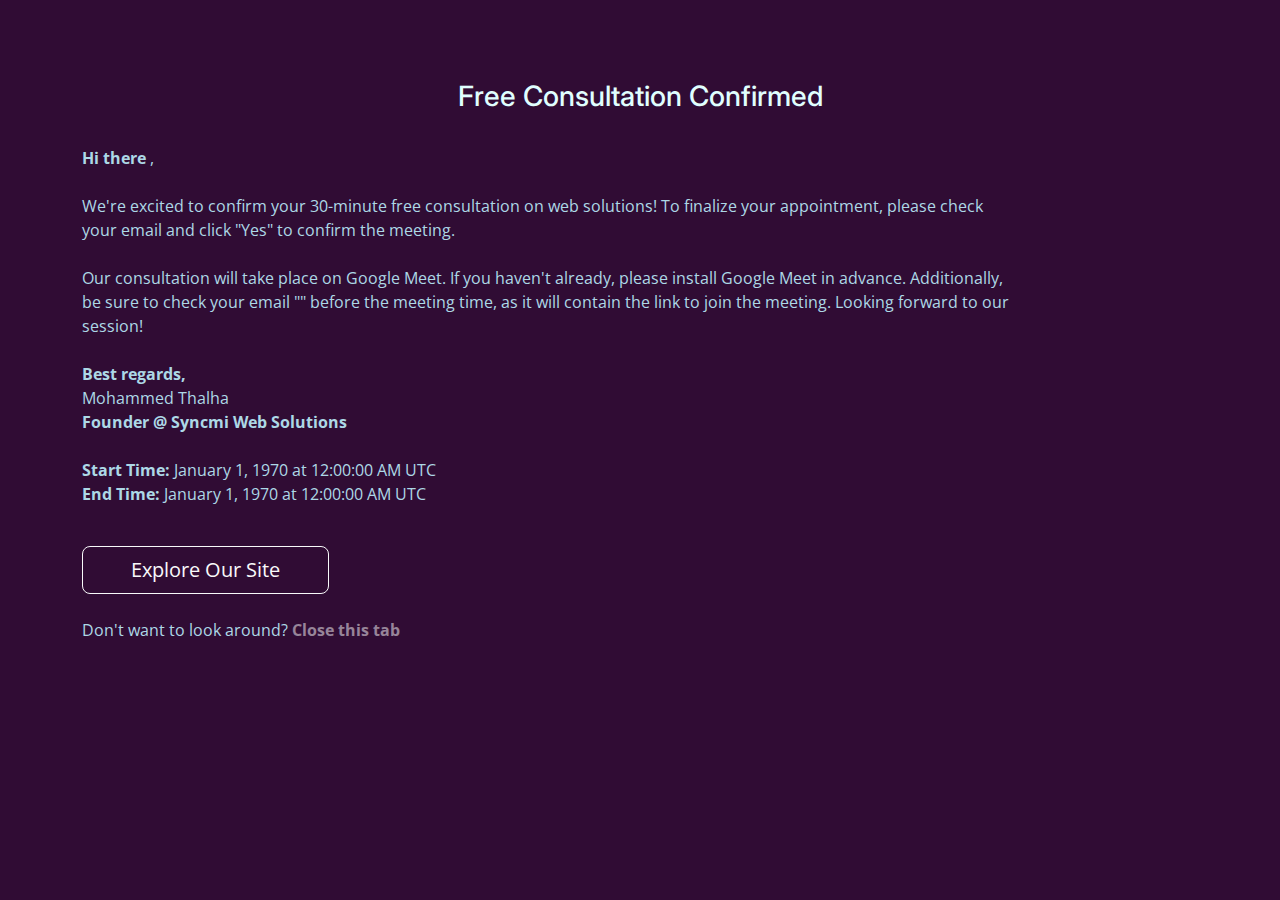
<file: calendly-confirmed.html>
<!DOCTYPE html>
<html lang="en">
  <head>
    <meta charset="utf-8" />
    <meta content="width=device-width, initial-scale=1.0" name="viewport" />

    <title>Syncmi Web Solutions | Consultation Confirmed</title>
    <meta property="og:type" content="website" />
    <meta
      property="og:url"
      content="https://syncmi.web.app/calendly-confirmation"
    />
    <meta
      property="og:title"
      content="Syncmi Web Solutions | Consultation Confirmed"
    />
    <meta
      property="og:description"
      content="Just a Confirmation for Consultation"
    />
    <meta
      property="og:image"
      content="https://syncmi.web.app/assets/img/syncmiog.jpg"
    />
    <meta
      name="description"
      content="Just a Confirmation for Consultation"
    />
    <meta
      name="keywords"
      content="Syncmi, website, web solutions, syncmi web solutions, affordable website, seo optimised website, stylish website, web development,website for business"
    />
    <meta name="author" content="Mohammed Thalha" />
    <link rel="canonical" href="https://syncmi.web.app/calendly-confirmation" />

    <!-- Favicons -->
    <link href="assets/img/logo/favicon.ico" rel="icon" />
    <link href="assets/img/logo/favicon.ico" rel="apple-touch-icon" />

    <!-- Google Fonts -->
    <link rel="preconnect" href="https://fonts.googleapis.com" />
    <link rel="preconnect" href="https://fonts.gstatic.com" crossorigin />
    <link
      href="https://fonts.googleapis.com/css2?family=Open+Sans:ital,wght@0,300;0,400;0,500;0,600;0,700;1,300;1,400;1,600;1,700&family=Poppins:ital,wght@0,300;0,400;0,500;0,600;0,700;1,300;1,400;1,500;1,600;1,700&family=Inter:ital,wght@0,300;0,400;0,500;0,600;0,700;1,300;1,400;1,500;1,600;1,700&display=swap"
      rel="stylesheet"
    />

    <!-- Vendor CSS Files -->
    <link
      href="assets/vendor/bootstrap/css/bootstrap.min.css"
      rel="stylesheet"
    />
    <link
      href="assets/vendor/bootstrap-icons/bootstrap-icons.css"
      rel="stylesheet"
    />
    <link
      href="assets/vendor/fontawesome-free/css/all.min.css"
      rel="stylesheet"
    />

    <link href="assets/vendor/aos/aos.css" rel="stylesheet" />

    <!-- Template Main CSS File -->
    <link href="assets/css/main.css" rel="stylesheet" />
  </head>

  <body>
    <main id="main">
      <!-- ======= Get a Quote Section ======= -->
      <section id="get-a-quote" class="get-a-quote">
        <div class="container position-relative">
          <div class="row d-flex justify-content-center">
            <div class="col-lg-6 text-center">
              <h3>Free Consultation Confirmed</h3>
            </div>
          </div>
        </div>
        <div class="container" data-aos="fade-up">
          <div class="row g-0">
            <div class="col-lg-10">
              <p>
                <br>
                <strong>Hi there <span id="name"></span></strong>,
                <br /><br />We're excited to confirm
                your 30-minute free consultation on web solutions! To finalize
                your appointment, please check your email and click "Yes" to
                confirm the meeting.<br /><br />
                Our consultation will take place on Google Meet. If you haven't
                already, please install Google Meet in advance. Additionally, be
                sure to check your email "<span id="mail"></span>" before the
                meeting time, as it will contain the link to join the meeting.
                Looking forward to our session!<br /><br /><strong
                  >Best regards,</strong
                ><br />Mohammed Thalha <br /><strong>Founder @ Syncmi Web Solutions</strong><br /><br />
                <strong>Start Time:</strong> <span id="start-time"></span
                ><br /><strong>End Time: </strong><span id="end-time"></span>
              </p>
              <br />
              <button
                data-mdb-button-init
                data-mdb-ripple-init
                class="btn btn-outline-light btn-lg px-5"
                onclick="window.open('index.html','_self')"
                type="submit"
              >
                Explore Our Site
              </button>
              <br /><br />
              <div>
                <p class="mb-1">
                  Don't want to look around?
                  <a
                    href="javascript:window.close();"
                    class="text-white-50 fw-bold"
                    >Close this tab</a
                  >
                </p>
              </div>
            </div>
          </div>
        </div>
      </section>
      <!-- End Get a Quote Section -->
    </main>
    <!-- End #main -->

    <div id="preloader"></div>

    <!-- Vendor JS Files -->
    <script src="assets/vendor/bootstrap/js/bootstrap.bundle.min.js"></script>
    <script src="assets/vendor/purecounter/purecounter_vanilla.js"></script>
    <script src="assets/vendor/glightbox/js/glightbox.min.js"></script>
    <script src="assets/vendor/swiper/swiper-bundle.min.js"></script>
    <script src="assets/vendor/aos/aos.js"></script>

    <!-- Template Main JS File -->
    <script src="assets/js/main.js"></script>

    <script src="assets/js/calendly-confirmed.js"></script>
  </body>
</html>
</file>
<file: assets/css/main.css>
/**
* Template Name: Logis
* Updated: May 30 2023 with Bootstrap v5.3.0
* Template URL: https://bootstrapmade.com/logis-bootstrap-logistics-website-template/
* Author: BootstrapMade.com
* License: https://bootstrapmade.com/license/
*/

/*--------------------------------------------------------------
# Set main reusable colors and fonts using CSS variables
# Learn more about CSS variables at https://developer.mozilla.org/en-US/docs/Web/CSS/Using_CSS_custom_properties
--------------------------------------------------------------*/
/* Fonts */
:root {
  --font-default: "Open Sans", system-ui, -apple-system, "Segoe UI", Roboto,
    "Helvetica Neue", Arial, "Noto Sans", "Liberation Sans", sans-serif,
    "Apple Color Emoji", "Segoe UI Emoji", "Segoe UI Symbol", "Noto Color Emoji";
  --font-primary: "Inter", sans-serif;
  --font-secondary: "Poppins", sans-serif;
}

/* Colors */
:root {
  --color-default: #0a0d13;
  --color-primary: #0d42ff;
  --color-secondary: #0e1d34;
  --color-hero: #300c34;
  --color-nav: #501c54;
  --color-button: #c471fc;
  --color-button-hover: #b464ec;
  --color-heading: #e0ffff;
  --color-paragraph: #add8e6;
}

/* Smooth scroll behavior */
:root {
  scroll-behavior: smooth;
}

/*--------------------------------------------------------------
# General
--------------------------------------------------------------*/
body {
  font-family: var(--font-default);
  color: var(--color-default);
  background: var(--color-hero);
}

a {
  color: var(--color-primary);
  text-decoration: none;
}

a:hover {
  color: #406aff;
  text-decoration: none;
}

h1,
h2,
h3,
h4,
h5,
h6 {
  font-family: var(--font-primary);
}

/*--------------------------------------------------------------
# Sections & Section Header
--------------------------------------------------------------*/
section {
  padding: 80px 0;
  overflow: hidden;
}

.section-header {
  text-align: center;
  padding: 30px 0;
  position: relative;
}

.section-header h2 {
  font-size: 32px;
  font-weight: 700;
  text-transform: uppercase;
  margin-bottom: 20px;
  padding-bottom: 0;
  /* color: #001973; */
  color: var(--color-heading);
  position: relative;
  z-index: 2;
  margin-bottom: 20px;
  padding-bottom: 20px;
  position: relative;
}

.section-header h2:after {
  content: "";
  position: absolute;
  display: block;
  width: 50px;
  height: 3px;
  background: var(--color-button-hover);
  left: 0;
  right: 0;
  bottom: 0;
  margin: auto;
}

.section-header span {
  position: absolute;
  top: 46px;
  color: rgba(14, 29, 52, 0.06);
  left: 0;
  right: 0;
  z-index: 1;
  font-weight: 700;
  font-size: 56px;
  text-transform: uppercase;
  line-height: 0;
}

.section-header p {
  margin-bottom: 0;
  position: relative;
  z-index: 2;
}

@media (max-width: 640px) {
  .section-header h2 {
    font-size: 28px;
    margin-bottom: 15px;
  }

  .section-header span {
    font-size: 38px;
  }
}

/*--------------------------------------------------------------
# Breadcrumbs
--------------------------------------------------------------*/
.breadcrumbs .page-header {
  padding: 140px 0 80px 0;
  position: relative;
  background-size: cover;
  background-position: center;
  background-repeat: no-repeat;
}

.breadcrumbs .page-header:before {
  content: "";
  background-color: rgba(14, 29, 52, 0.8);
  position: absolute;
  inset: 0;
}

.breadcrumbs .page-header h2 {
  font-size: 56px;
  font-weight: 500;
  color: #fff;
  font-family: var(--font-secondary);
}

.breadcrumbs .page-header p {
  color: rgba(255, 255, 255, 0.8);
}

.breadcrumbs nav {
  background-color: #f3f6fc;
  padding: 20px 0;
}

.breadcrumbs nav ol {
  display: flex;
  flex-wrap: wrap;
  list-style: none;
  margin: 0;
  padding: 0;
  font-size: 16px;
  font-weight: 600;
  color: var(--color-secondary);
}

.breadcrumbs nav ol a {
  color: var(--color-primary);
  transition: 0.3s;
}

.breadcrumbs nav ol a:hover {
  text-decoration: underline;
}

.breadcrumbs nav ol li + li {
  padding-left: 10px;
}

.breadcrumbs nav ol li + li::before {
  display: inline-block;
  padding-right: 10px;
  color: #4278cc;
  content: "/";
}

/*--------------------------------------------------------------
# Scroll top button
--------------------------------------------------------------*/
.scroll-top {
  position: fixed;
  visibility: hidden;
  opacity: 0;
  right: 15px;
  bottom: 15px;
  z-index: 99999;
  background: var(--color-button);
  width: 35px;
  height: 35px;
  border-radius: 50%;
  transition: all 0.4s;
}

.scroll-top i {
  font-size: 24px;
  color: var(--color-heading);
  line-height: 0;
}

.scroll-top:hover {
  background: var(--color-button-hover);
  color: #fff;
}

.scroll-top.active {
  visibility: visible;
  opacity: 1;
}

/*--------------------------------------------------------------
# Connect button
--------------------------------------------------------------*/
.connect {
  position: fixed;
  visibility: hidden;
  opacity: 0;
  right: 15px;
  bottom: 60px;
  z-index: 99999;
  background: #ee2a7b;
  width: 35px;
  height: 35px;
  border-radius: 50%;
  transition: all 0.4s;
}

.connect i {
  font-size: 18px;
  color: var(--color-heading);
  line-height: 0;
}

.connect:hover {
  background: #ee2a7cdc;
  color: #fff;
}

.connect.active {
  visibility: visible;
  opacity: 1;
}

/*--------------------------------------------------------------
# Whatsapp button
--------------------------------------------------------------*/
.wb {
  position: fixed;
  visibility: hidden;
  opacity: 0;
  right: 15px;
  bottom: 105px;
  z-index: 99999;
  background: #075e54;
  width: 35px;
  height: 35px;
  border-radius: 50%;
  transition: all 0.4s;
}

.wb i {
  font-size: 18px;
  color: #fff;
  line-height: 0;
}

.wb:hover {
  background: #075e54df;
  color: #fff;
}

.wb.active {
  visibility: visible;
  opacity: 1;
}

/*--------------------------------------------------------------
# Preloader
--------------------------------------------------------------*/
#preloader {
  position: fixed;
  inset: 0;
  z-index: 9999;
  overflow: hidden;
  background: #fff;
  transition: all 0.6s ease-out;
  width: 100%;
  height: 100vh;
}

#preloader:before,
#preloader:after {
  content: "";
  position: absolute;
  border: 4px solid var(--color-primary);
  border-radius: 50%;
  animation: animate-preloader 2s cubic-bezier(0, 0.2, 0.8, 1) infinite;
}

#preloader:after {
  animation-delay: -0.5s;
}

@keyframes animate-preloader {
  0% {
    width: 10px;
    height: 10px;
    top: calc(50% - 5px);
    left: calc(50% - 5px);
    opacity: 1;
  }

  100% {
    width: 72px;
    height: 72px;
    top: calc(50% - 36px);
    left: calc(50% - 36px);
    opacity: 0;
  }
}

/*--------------------------------------------------------------
# Disable aos animation delay on mobile devices
--------------------------------------------------------------*/
@media screen and (max-width: 768px) {
  [data-aos-delay] {
    transition-delay: 0 !important;
  }
}

/*--------------------------------------------------------------
# Header
--------------------------------------------------------------*/
.header {
  transition: all 0.5s;
  z-index: 997;
  padding: 25px 0;
}

.header.sticked {
  /* background: rgba(14, 29, 52, 0.99); */
  background: #501c54;
  /* background: #501c54; */
  padding: 15px 0;
  box-shadow: 0px 2px 20px #501c54d3;
}

.header .logo img {
  max-height: 50px;
  margin-right: 6px;
}

.header .logo h1 {
  font-size: 30px;
  margin: 0;
  font-weight: 700;
  color: #fff;
  font-family: var(--font-primary);
}

/*--------------------------------------------------------------
# Desktop Navigation
--------------------------------------------------------------*/
@media (min-width: 1280px) {
  .navbar {
    padding: 0;
  }

  .navbar ul {
    margin: 0;
    padding: 0;
    display: flex;
    list-style: none;
    align-items: center;
  }

  .navbar li {
    position: relative;
  }

  .navbar a,
  .navbar a:focus {
    display: flex;
    align-items: center;
    justify-content: space-between;
    padding: 10px 0 10px 30px;
    font-family: var(--font-primary);
    font-size: 16px;
    font-weight: 400;
    color: rgba(255, 255, 255, 0.6);
    white-space: nowrap;
    transition: 0.3s;
  }

  .navbar a i,
  .navbar a:focus i {
    font-size: 12px;
    line-height: 0;
    margin-left: 5px;
  }

  .navbar a:hover,
  .navbar .active,
  .navbar .active:focus,
  .navbar li:hover > a {
    color: #fff;
  }

  .navbar .get-a-quote,
  .navbar .get-a-quote:focus {
    /* background: var(--color-primary); */
    /* background-color: var(--color-button); */
    padding: 10px 30px;
    margin-left: 30px;
    border-radius: 30px;
    color: #fff;
    font-weight: 600;
    background: linear-gradient(
      to right,
      var(--color-button-hover) 50%,
      var(--color-button) 50%
    );
    background-size: 200% 100%;
    background-position: right bottom;
    transition: all 0.5s ease-out;
  }

  .navbar .get-a-quote:hover,
  .navbar .get-a-quote:focus:hover {
    color: #fff;
    /* background: #2756ff; */
    /* background-color: var(--color-button-hover); */
    background-position: left bottom;
  }

  .navbar .dropdown ul {
    display: block;
    position: absolute;
    left: 14px;
    top: calc(100% + 30px);
    margin: 0;
    padding: 10px 0;
    z-index: 99;
    opacity: 0;
    visibility: hidden;
    background: #fff;
    box-shadow: 0px 0px 30px rgba(127, 137, 161, 0.25);
    transition: 0.3s;
    border-radius: 4px;
  }

  .navbar .dropdown ul li {
    min-width: 200px;
  }

  .navbar .dropdown ul a {
    padding: 10px 20px;
    font-size: 15px;
    text-transform: none;
    font-weight: 400;
    color: var(--color-secondary);
  }

  .navbar .dropdown ul a i {
    font-size: 12px;
  }

  .navbar .dropdown ul a:hover,
  .navbar .dropdown ul .active:hover,
  .navbar .dropdown ul li:hover > a {
    color: var(--color-primary);
  }

  .navbar .dropdown:hover > ul {
    opacity: 1;
    top: 100%;
    visibility: visible;
  }

  .navbar .dropdown .dropdown ul {
    top: 0;
    left: calc(100% - 30px);
    visibility: hidden;
  }

  .navbar .dropdown .dropdown:hover > ul {
    opacity: 1;
    top: 0;
    left: 100%;
    visibility: visible;
  }
}

@media (min-width: 1280px) and (max-width: 1366px) {
  .navbar .dropdown .dropdown ul {
    left: -90%;
  }

  .navbar .dropdown .dropdown:hover > ul {
    left: -100%;
  }
}

@media (min-width: 1280px) {
  .mobile-nav-show,
  .mobile-nav-hide {
    display: none;
  }
}

/*--------------------------------------------------------------
# Mobile Navigation
--------------------------------------------------------------*/
@media (max-width: 1279px) {
  .navbar {
    position: fixed;
    top: 0;
    right: -100%;
    width: 100%;
    max-width: 400px;
    bottom: 0;
    transition: 0.3s;
    z-index: 9997;
  }

  .navbar ul {
    position: absolute;
    inset: 0;
    padding: 50px 0 10px 0;
    margin: 0;
    background: rgba(14, 29, 52, 0.9);
    overflow-y: auto;
    transition: 0.3s;
    z-index: 9998;
  }

  .navbar a,
  .navbar a:focus {
    display: flex;
    align-items: center;
    justify-content: space-between;
    padding: 12px 20px;
    font-family: var(--font-primary);
    font-size: 16px;
    font-weight: 500;
    color: rgba(255, 255, 255, 0.7);
    white-space: nowrap;
    transition: 0.3s;
  }

  .navbar a i,
  .navbar a:focus i {
    font-size: 12px;
    line-height: 0;
    margin-left: 5px;
  }

  .navbar a:hover,
  .navbar .active,
  .navbar .active:focus,
  .navbar li:hover > a {
    color: #fff;
  }

  .navbar .get-a-quote,
  .navbar .get-a-quote:focus {
    background: var(--color-primary);
    padding: 8px 20px;
    border-radius: 4px;
    margin: 15px;
    color: #fff;
  }

  .navbar .get-a-quote:hover,
  .navbar .get-a-quote:focus:hover {
    color: #fff;
    /* background: rgba(13, 66, 255, 0.8); */
    background: var(--color-button-hover);
  }

  .navbar .dropdown ul,
  .navbar .dropdown .dropdown ul {
    position: static;
    display: none;
    padding: 10px 0;
    margin: 10px 20px;
    transition: all 0.5s ease-in-out;
    border: 1px solid #19335c;
  }

  .navbar .dropdown > .dropdown-active,
  .navbar .dropdown .dropdown > .dropdown-active {
    display: block;
  }

  .mobile-nav-show {
    color: #fff;
    font-size: 28px;
    cursor: pointer;
    line-height: 0;
    transition: 0.5s;
    z-index: 9999;
    margin-right: 10px;
  }

  .mobile-nav-hide {
    color: #fff;
    font-size: 32px;
    cursor: pointer;
    line-height: 0;
    transition: 0.5s;
    position: fixed;
    right: 20px;
    top: 20px;
    z-index: 9999;
  }

  .mobile-nav-active {
    overflow: hidden;
  }

  .mobile-nav-active .navbar {
    right: 0;
  }

  .mobile-nav-active .navbar:before {
    content: "";
    position: fixed;
    inset: 0;
    background: rgba(14, 29, 52, 0.8);
    z-index: 9996;
  }
}

/*--------------------------------------------------------------
# Featured Services Section
--------------------------------------------------------------*/
.featured-services .service-item {
  position: relative;
  height: 100%;
  margin-bottom: 20px;
}

.featured-services .service-item .icon {
  margin-right: 20px;
}

.featured-services .service-item .icon i {
  /* color: #001f8d; */
  color: var(--color-button-hover);
  font-size: 48px;
  transition: 0.3s;
}

.featured-services .service-item:hover .icon {
  background: #fff;
}

.featured-services .service-item:hover .icon i {
  color: var(--color-primary);
}

.featured-services .service-item .title {
  font-weight: 700;
  margin-bottom: 10px;
  font-size: 20px;
  color: var(--color-secondary);
  transition: 0.3s;
}

.featured-services .service-item .description {
  font-size: 15px;
  color: #132848;
  margin-bottom: 10px;
}

.featured-services .service-item .readmore {
  display: flex;
  align-items: center;
  color: var(--color-secondary);
  transition: 0.3s;
  font-weight: 700;
  font-size: 14px;
}

.featured-services .service-item .readmore i {
  margin-left: 8px;
}

.featured-services .service-item:hover .title,
.featured-services .service-item:hover .readmore,
.featured-services .service-item:hover .icon i {
  color: var(--color-primary);
}

/*--------------------------------------------------------------
# About Us Section
--------------------------------------------------------------*/
.about {
  /* background-color: rgba(14, 29, 52, 1); */
  margin-top: 0px;
}

.about img {
  margin-top: 105px;
}

@media (max-width: 575px) {
  .about img {
    margin-top: 30px;
  }
}

.about .content h3 {
  font-weight: 700;
  font-size: 32px;
  font-family: var(--font-secondary);
  color: var(--color-heading);
  padding-top: 50px;
}

.about .content p {
  color: var(--color-paragraph);
}

.about .content ul {
  list-style: none;
  padding: 0;
}

.about .content ul li {
  display: flex;
  align-items: flex-start;
  margin-top: 40px;
}

.about .content ul i {
  flex-shrink: 0;
  font-size: 48px;
  /* color: var(--color-primary); */
  color: var(--color-button-hover);
  margin-right: 20px;
  line-height: 0;
}

.about .content ul h5 {
  font-size: 18px;
  font-weight: 700;
  /* color: #19335c; */
  color: var(--color-heading);
}

.about .content ul p {
  font-size: 15px;
}

.about .content p:last-child {
  margin-bottom: 0;
}

.about .play-btn {
  width: 94px;
  height: 94px;
  background: radial-gradient(
    var(--color-primary) 50%,
    rgba(13, 66, 255, 0.4) 52%
  );
  border-radius: 50%;
  display: block;
  position: absolute;
  left: calc(50% - 47px);
  top: calc(50% - 47px);
  overflow: hidden;
}

.about .play-btn:before {
  content: "";
  position: absolute;
  width: 120px;
  height: 120px;
  animation-delay: 0s;
  animation: pulsate-btn 2s;
  animation-direction: forwards;
  animation-iteration-count: infinite;
  animation-timing-function: steps;
  opacity: 1;
  border-radius: 50%;
  border: 5px solid rgba(13, 66, 255, 0.7);
  top: -15%;
  left: -15%;
  background: rgba(198, 16, 0, 0);
}

.about .play-btn:after {
  content: "";
  position: absolute;
  left: 50%;
  top: 50%;
  transform: translateX(-40%) translateY(-50%);
  width: 0;
  height: 0;
  border-top: 10px solid transparent;
  border-bottom: 10px solid transparent;
  border-left: 15px solid #fff;
  z-index: 100;
  transition: all 400ms cubic-bezier(0.55, 0.055, 0.675, 0.19);
}

.about .play-btn:hover:before {
  content: "";
  position: absolute;
  left: 50%;
  top: 50%;
  transform: translateX(-40%) translateY(-50%);
  width: 0;
  height: 0;
  border: none;
  border-top: 10px solid transparent;
  border-bottom: 10px solid transparent;
  border-left: 15px solid #fff;
  z-index: 200;
  animation: none;
  border-radius: 0;
}

.about .play-btn:hover:after {
  border-left: 15px solid var(--color-primary);
  transform: scale(20);
}

@keyframes pulsate-btn {
  0% {
    transform: scale(0.6, 0.6);
    opacity: 1;
  }

  100% {
    transform: scale(1, 1);
    opacity: 0;
  }
}

/*--------------------------------------------------------------
# Services Section
--------------------------------------------------------------*/
.services .card {
  border: 1px solid var(--color-hero);
  background: var(--color-heading);
  position: relative;
  border-radius: 10px;
  height: 100%;
}

.services .card .card-img {
  overflow: hidden;
  margin-bottom: 15px;
  border-radius: 10px 10px 0px 0px;
}

.services .card .card-img img {
  transition: 0.3s ease-in-out;
}

.services .card h3 {
  font-weight: 700;
  font-size: 18px;
  margin-bottom: 5px;
  padding: 10px 30px;
  text-transform: uppercase;
}

.services .card a {
  color: var(--color-hero);
  transition: 0.3;
}

.services .card a:hover {
  /* color: var(--color-primary); */
  color: var(--color-nav);
}

.services .card p {
  padding: 0 30px;
  margin-bottom: 30px;
  color: var(--color-hero);
  font-size: 15px;
}

.services .card:hover .card-img img {
  transform: scale(1.1);
}

/*--------------------------------------------------------------
# Call To Action Section
--------------------------------------------------------------*/
.call-to-action {
  background: var(--color-hero);
  background-size: cover;
  padding: 30px 0;
}

@media (min-width: 1365px) {
  .call-to-action {
    background-attachment: fixed;
  }
}

.call-to-action h3 {
  color: #fff;
  font-size: 28px;
  font-weight: 700;
  letter-spacing: 0.5px;
  font-family:'Segoe UI', Tahoma, Geneva, Verdana, sans-serif;
}

.call-to-action p {
  color: #fff;
  font-family: Verdana, Geneva, Tahoma, sans-serif;
}

.call-to-action .cta-btn {
  font-family: var(--font-secondary);
  font-weight: 500;
  font-size: 16px;
  letter-spacing: 1px;
  display: inline-block;
  padding: 12px 40px;
  border-radius: 5px;
  margin: 10px;
  border: 2px solid #fff;
  color: #fff;
  background: linear-gradient(
    to right,
    var(--color-nav) 50%,
    #075e5400 50%
  );
  background-size: 200% 100%;
  background-position: right bottom;
  transition: all 0.5s ease-out;
}

.call-to-action .cta-btn:hover {
  border: 2px solid #fff;
  color: #fff;
  background-position: left bottom;
}

/*--------------------------------------------------------------
# Features Section
--------------------------------------------------------------*/
.features {
  padding-top: 80px;
}

.features .features-item + .features-item {
  margin-top: 30px;
}

@media (max-width: 640px) {
  .features .features-item + .features-item {
    margin-top: 40px;
  }
}

.features .features-item h3 {
  font-weight: 600;
  font-size: 26px;
  color: var(--color-heading);
}

.features .features-item img {
  border-radius: 10px;
}

.features .features-item ul {
  list-style: none;
  padding: 0;
}

.features .features-item p {
  color: var(--color-paragraph);
}

.features .features-item ul li {
  padding-bottom: 10px;
  color: var(--color-paragraph);
}

.features .features-item ul li:last-child {
  padding-bottom: 0;
}

.features .features-item ul i {
  font-size: 20px;
  padding-right: 4px;
  color: var(--color-button);
}

.features .features-item p:last-child {
  margin-bottom: 0;
}

/*--------------------------------------------------------------
# Pricing Section
--------------------------------------------------------------*/
.pricing .pricing-item {
  padding: 20px 40px;
  box-shadow: 0 3px 20px -2px rgba(108, 117, 125, 0.15);
  background: #fff;
  height: 100%;
  border-top: 4px solid #fff;
  border-radius: 5px;
}

.pricing h3 {
  font-weight: 600;
  margin-bottom: 15px;
  font-size: 20px;
  color: var(--color-secondary);
}

.pricing h4 {
  font-size: 48px;
  color: var(--color-primary);
  font-weight: 400;
  font-family: var(--font-primary);
  margin-bottom: 0px;
  padding-bottom: 0px;
}

.pricing h4 sup {
  font-size: 28px;
}

.pricing h4 span {
  color: rgba(108, 117, 125, 0.8);
  font-size: 18px;
}

.pricing h6 span {
  color: rgba(108, 117, 125, 0.8);
  font-size: 24px;
}
.pricing h6 {
  padding-bottom: 0px;
  margin-bottom: 0px;
}

.pricing ul {
  padding: 2px 0;
  list-style: none;
  color: var(--color-nav);
  font-weight: 500;
  text-align: left;
  line-height: 20px;
}

.pricing ul li {
  padding: 7px 0;
  display: flex;
  align-items: center;
}

.pricing ul i {
  color: var(--color-nav);
  font-size: 24px;
  padding-right: 3px;
}

.pricing ul .na {
  color: #501c549a;
}

.pricing ul .na i {
  color: #501c549a;
}

.pricing ul .na span {
  text-decoration: line-through;
}

.pricing .buy-btn {
  display: inline-block;
  padding: 12px 35px;
  border-radius: 30px;
  color: var(--color-primary);
  transition: none;
  font-size: 16px;
  font-weight: 500;
  font-family: var(--font-primary);
  transition: 0.3s;
  border: 1px solid var(--color-primary);
}

.pricing .buy-btn:hover {
  background: var(--color-primary);
  color: #fff;
}

.pricing .featured {
  border-top-width: 5px;
  border-top-color: var(--color-button-hover);
}

.pricing .featured .buy-btn {
  color: #fff;
  background: linear-gradient(to right, blue 50%, var(--color-primary) 50%);
  background-size: 200% 100%;
  background-position: right bottom;
}

.pricing .featured .buy-btn:hover {
  color: #fff;
  background-position: left bottom;
}

@media (max-width: 992px) {
  .pricing .box {
    max-width: 60%;
    margin: 0 auto 30px auto;
  }
}

@media (max-width: 767px) {
  .pricing .box {
    max-width: 80%;
    margin: 0 auto 30px auto;
  }
}

@media (max-width: 420px) {
  .pricing .box {
    max-width: 100%;
    margin: 0 auto 30px auto;
  }
}

/*--------------------------------------------------------------
# Frequently Asked Questions Section
--------------------------------------------------------------*/
.faq {
  padding-top: 80px;
}

.faq .accordion-item {
  border-radius: 30px;
  margin-bottom: 10px;
  background: var(--color-heading);
}

.faq .accordion-collapse {
  border: 0;
}

.faq .accordion-button {
  padding: 15px 30px 20px 60px;
  font-weight: 600;
  border: 0;
  font-size: 18px;
  color: var(--color-hero);
  text-align: left;
  background: rgba(14, 29, 52, 0.03);
  border-radius: 5px;
}

.faq .accordion-button:focus {
  box-shadow: none;
}

.faq .accordion-button:not(.collapsed) {
  color: var(--color-nav);
  border-bottom: 0;
  box-shadow: none;
}

.faq .question-icon {
  position: absolute;
  top: 14px;
  left: 25px;
  font-size: 24px;
  color: var(--color-button);
}

.faq .accordion-button:after {
  position: absolute;
  right: 15px;
  top: 15px;
}

.faq .accordion-body {
  padding: 0 30px 25px 60px;
  border: 0;
  background: rgba(14, 29, 52, 0.03);
  border-radius: 5px;
}

/*--------------------------------------------------------------
# Testimonials Section
--------------------------------------------------------------*/
.testimonials {
  padding: 20px 0;
  background: url("../img/computer-bg.jpg") no-repeat;
  background-color: var(--color-hero);
  background-position: center center;
  background-size: cover;
  position: relative;
}

.testimonials::before {
  content: "";
  position: absolute;
  inset: 0;
  background: #300c34ad;
}

.testimonials .section-header {
  margin-bottom: 0px;
}

.testimonials .testimonials-carousel,
.testimonials .testimonials-slider {
  overflow: hidden;
}

.testimonials .testimonial-item {
  text-align: center;
  color: #fff;
}

.testimonials .testimonial-item .testimonial-img {
  width: 100px;
  border-radius: 50%;
  border: 6px solid rgba(255, 255, 255, 0.15);
  margin: 0 auto;
}

.testimonials .testimonial-item h3 {
  font-size: 20px;
  font-weight: bold;
  margin: 10px 0 5px 0;
  color: #fff;
}

.testimonials .testimonial-item h4 {
  font-size: 14px;
  color: rgba(255, 255, 255, 0.6);
  margin: 0 0 15px 0;
}

.testimonials .testimonial-item .stars {
  margin-bottom: 15px;
}

.testimonials .testimonial-item .stars i {
  color: #ffc107;
  margin: 0 1px;
}

.testimonials .testimonial-item .quote-icon-left,
.testimonials .testimonial-item .quote-icon-right {
  color: rgba(255, 255, 255, 0.6);
  font-size: 26px;
  line-height: 0;
}

.testimonials .testimonial-item .quote-icon-left {
  display: inline-block;
  left: -5px;
  position: relative;
}

.testimonials .testimonial-item .quote-icon-right {
  display: inline-block;
  right: -5px;
  position: relative;
  top: 10px;
  transform: scale(-1, -1);
}

.testimonials .testimonial-item p {
  font-style: italic;
  margin: 0 auto 15px auto;
}

.testimonials .swiper-pagination {
  margin-top: 20px;
  position: relative;
}

.testimonials .swiper-pagination .swiper-pagination-bullet {
  width: 12px;
  height: 12px;
  background-color: rgba(255, 255, 255, 0.4);
  opacity: 0.5;
}

.testimonials .swiper-pagination .swiper-pagination-bullet-active {
  background-color: #fff;
  opacity: 1;
}

@media (min-width: 992px) {
  .testimonials .testimonial-item p {
    width: 80%;
  }
}

/*--------------------------------------------------------------
# Stats Counter Section
--------------------------------------------------------------*/
.stats-counter .stats-item {
  padding: 30px;
  width: 100%;
}

.stats-counter .stats-item span {
  font-size: 48px;
  display: block;
  color: var(--color-secondary);
  font-weight: 700;
  margin-bottom: 20px;
  padding-bottom: 20px;
  position: relative;
}

.stats-counter .stats-item span:after {
  content: "";
  position: absolute;
  display: block;
  width: 25px;
  height: 3px;
  background: var(--color-primary);
  left: 0;
  right: 0;
  bottom: 0;
  margin: auto;
}

.stats-counter .stats-item p {
  padding: 0;
  margin: 0;
  font-family: var(--font-primary);
  font-size: 15px;
  font-weight: 500;
  color: var(--color-secondary);
}

/*--------------------------------------------------------------
# Our Team Section
--------------------------------------------------------------*/
.team .member {
  text-align: center;
  margin-bottom: 20px;
  background: #fff;
  border: 1px solid rgba(14, 29, 52, 0.15);
}

.team .member img {
  margin: -1px -1px 30px -1px;
}

.team .member .member-content {
  padding: 0 20px 30px 20px;
}

.team .member h4 {
  font-weight: 700;
  margin-bottom: 2px;
  font-size: 18px;
}

.team .member span {
  font-style: italic;
  display: block;
  font-size: 13px;
  color: #6c757d;
}

.team .member p {
  padding-top: 10px;
  font-size: 14px;
  font-style: italic;
  color: #6c757d;
}

.team .member .social {
  margin-top: 15px;
}

.team .member .social a {
  color: rgba(14, 29, 52, 0.5);
  transition: 0.3s;
}

.team .member .social a:hover {
  color: var(--color-primary);
}

.team .member .social i {
  font-size: 18px;
  margin: 0 2px;
}

/*--------------------------------------------------------------
# Horizontal Pricing Section
--------------------------------------------------------------*/
.horizontal-pricing .pricing-item {
  box-shadow: 0 3px 20px -2px rgba(108, 117, 125, 0.15);
  padding-bottom: 30px;
  background: #fff;
  height: 100%;
  position: relative;
}

.horizontal-pricing h3 {
  font-weight: 700;
  margin-bottom: 0;
  font-size: 24px;
  color: var(--color-secondary);
}

.horizontal-pricing h4 {
  font-size: 48px;
  color: var(--color-primary);
  font-weight: 400;
  font-family: var(--font-primary);
  margin-bottom: 25px;
  text-align: center;
}

.horizontal-pricing h4 sup {
  font-size: 28px;
}

.horizontal-pricing h4 span {
  color: rgba(108, 117, 125, 0.8);
  font-size: 18px;
}

.horizontal-pricing ul {
  padding: 20px 0;
  list-style: none;
  color: #6c757d;
  text-align: left;
  line-height: 20px;
}

.horizontal-pricing ul li {
  padding-top: 15px;
  display: flex;
  align-items: center;
}

.horizontal-pricing ul i {
  color: #059652;
  font-size: 24px;
  padding-right: 3px;
}

.horizontal-pricing ul .na {
  color: rgba(108, 117, 125, 0.5);
}

.horizontal-pricing ul .na i {
  color: rgba(108, 117, 125, 0.5);
}

.horizontal-pricing ul .na span {
  text-decoration: line-through;
}

.horizontal-pricing .buy-btn {
  display: inline-block;
  padding: 12px 40px;
  border-radius: 4px;
  color: #fff;
  background-color: var(--color-primary);
  border: 2px solid var(--color-primary);
  transition: none;
  font-size: 16px;
  font-weight: 500;
  transition: 0.3s;
  font-family: var(--font-primary);
}

.horizontal-pricing .buy-btn:hover {
  background: #406aff;
  border-color: #406aff;
}

.horizontal-pricing .featured {
  background: var(--color-primary);
}

.horizontal-pricing .featured h3,
.horizontal-pricing .featured h4,
.horizontal-pricing .featured h4 span,
.horizontal-pricing .featured ul,
.horizontal-pricing .featured ul .na,
.horizontal-pricing .featured ul i,
.horizontal-pricing .featured ul .na i {
  color: #fff;
}

.horizontal-pricing .featured .buy-btn {
  background: var(--color-primary);
  color: #fff;
  border-color: #fff;
}

.horizontal-pricing .featured .buy-btn:hover {
  background: #fff;
  color: var(--color-primary);
}

/*--------------------------------------------------------------
# Get a Quote Section
--------------------------------------------------------------*/
.get-a-quote .quote-bg {
  min-height: 200px;
  height: 300px;
  background-size: cover;
  background-position: center;
}

.get-a-quote h3 {
  color: var(--color-heading);
}

.get-a-quote p {
  color: var(--color-paragraph);
}

.get-a-quote ul {
  color: var(--color-paragraph);
}

.get-a-quote .php-email-form {
  background: #f3f6fc;
  padding: 40px;
  height: 100%;
}

@media (max-width: 575px) {
  .get-a-quote .php-email-form {
    padding: 20px;
  }
}

.get-a-quote .php-email-form h3 {
  font-size: 14px;
  font-weight: 700;
  text-transform: uppercase;
  letter-spacing: 1px;
}

.get-a-quote .php-email-form h4 {
  font-size: 14px;
  font-weight: 700;
  text-transform: uppercase;
  letter-spacing: 1px;
  margin: 20px 0 0 0;
}

.get-a-quote .php-email-form p {
  font-size: 14px;
  margin-bottom: 20px;
}

.get-a-quote .php-email-form .error-message {
  display: none;
  color: #fff;
  background: #df1529;
  text-align: left;
  padding: 15px;
  margin-bottom: 24px;
  font-weight: 600;
}

.get-a-quote .php-email-form .sent-message {
  display: none;
  color: #fff;
  background: #059652;
  width: 100%;
  border-radius: 10px;
  text-align: center;
  padding: 15px;
  margin-bottom: 24px;
  font-weight: 600;
}

.get-a-quote .php-email-form .loading {
  display: none;
  background: #fff;
  text-align: center;
  padding: 15px;
  margin-bottom: 24px;
}

.get-a-quote .php-email-form .loading:before {
  content: "";
  display: inline-block;
  border-radius: 50%;
  width: 24px;
  height: 24px;
  margin: 0 10px -6px 0;
  border: 3px solid #059652;
  border-top-color: #fff;
  animation: animate-loading 1s linear infinite;
}

.get-a-quote .php-email-form input,
.get-a-quote .php-email-form textarea {
  border-radius: 0;
  box-shadow: none;
  font-size: 14px;
  border-radius: 0;
}

.get-a-quote .php-email-form input:focus,
.get-a-quote .php-email-form textarea:focus {
  border-color: var(--color-primary);
}

.get-a-quote .php-email-form input {
  padding: 12px 15px;
}

.get-a-quote .php-email-form textarea {
  padding: 12px 15px;
}

.get-a-quote .php-email-form button[type="submit"] {
  background: var(--color-primary);
  border: 0;
  padding: 10px 30px;
  color: #fff;
  transition: 0.4s;
  border-radius: 4px;
}

.get-a-quote .php-email-form button[type="submit"]:hover {
  background: rgba(13, 66, 255, 0.8);
}

@keyframes animate-loading {
  0% {
    transform: rotate(0deg);
  }

  100% {
    transform: rotate(360deg);
  }
}

/*--------------------------------------------------------------
# Contact Section
--------------------------------------------------------------*/
.contact .section-header {
  margin-top: 0px;
  padding-top: 0px;
  margin-bottom: 0px;
  padding-bottom: 0px;
}

.contact .section-header p {
  color: var(--color-paragraph);
}

.contact .info-item + .info-item {
  margin-top: 40px;
}

.contact .info-item i {
  font-size: 24px;
  background: var(--color-button);
  color: var(--color-heading);
  width: 44px;
  height: 44px;
  display: flex;
  justify-content: center;
  align-items: center;
  border-radius: 5px;
  transition: all 0.3s ease-in-out;
  margin-right: 15px;
}

.contact .info-item h4 {
  padding: 0;
  font-size: 20px;
  font-weight: 600;
  margin-bottom: 5px;
  color: var(--color-heading);
}

.contact .info-item p {
  padding: 0;
  margin-bottom: 0;
  font-size: 14px;
  color: var(--color-paragraph);
}

.contact .php-email-form {
  width: 100%;
  background: var(--color-hero);
}

.contact .php-email-form .form-group {
  padding-bottom: 8px;
}

.contact .php-email-form .error-message {
  display: none;
  color: #fff;
  background: #df1529;
  border-radius: 10px;
  text-align: left;
  padding: 15px;
  font-weight: 600;
}

.contact .php-email-form .error-message br + br {
  margin-top: 25px;
}

.contact .php-email-form .sent-message {
  display: none;
  color: #fff;
  background: #059652;
  text-align: center;
  padding: 15px;
  font-weight: 600;
}

.contact .php-email-form .loading {
  display: none;
  background: #fff;
  text-align: center;
  padding: 15px;
}

.contact .php-email-form .loading:before {
  content: "";
  display: inline-block;
  border-radius: 50%;
  width: 24px;
  height: 24px;
  margin: 0 10px -6px 0;
  border: 3px solid #059652;
  border-top-color: #fff;
  animation: animate-loading 1s linear infinite;
}

.contact .php-email-form input,
.contact .php-email-form textarea {
  border-radius: 5px;
  box-shadow: none;
  background-color: var(--color-heading);
  font-size: 14px;
}

.contact .php-email-form input {
  height: 44px;
}

.contact .php-email-form textarea {
  padding: 10px 12px;
}

.contact .php-email-form button[type="submit"] {
  background: linear-gradient(
    to right,
    var(--color-button-hover) 50%,
    var(--color-button) 50%
  );
  background-size: 200% 100%;
  background-position: right bottom;
  transition: all 0.5s ease-out;
  border: 0;
  padding: 10px 35px;
  color: var(--color-heading);
  border-radius: 30px;
}

.contact .php-email-form button[type="submit"]:hover {
  background-position: left bottom;
}

@keyframes animate-loading {
  0% {
    transform: rotate(0deg);
  }

  100% {
    transform: rotate(360deg);
  }
}

/*--------------------------------------------------------------
# Service Details Section
--------------------------------------------------------------*/
.service-details .services-list {
  padding: 10px 30px;
  border: 1px solid #d3dff3;
  margin-bottom: 20px;
}

.service-details .services-list a {
  display: block;
  line-height: 1;
  padding: 8px 0 8px 15px;
  border-left: 3px solid #c2cbdf;
  margin: 20px 0;
  color: var(--color-secondary);
  transition: 0.3s;
}

.service-details .services-list a.active {
  font-weight: 700;
  border-color: var(--color-primary);
}

.service-details .services-list a:hover {
  border-color: var(--color-primary);
}

.service-details .services-img {
  margin-bottom: 20px;
}

.service-details h3 {
  font-size: 28px;
  font-weight: 700;
  color: var(--color-secondary);
}

.service-details h4 {
  font-size: 20px;
  font-weight: 700;
  color: var(--color-secondary);
}

.service-details p {
  font-size: 15px;
}

.service-details ul {
  list-style: none;
  padding: 0;
  font-size: 15px;
}

.service-details ul li {
  padding: 5px 0;
  display: flex;
  align-items: center;
}

.service-details ul i {
  font-size: 20px;
  margin-right: 8px;
  color: var(--color-primary);
}

/*--------------------------------------------------------------
# Hero Section
--------------------------------------------------------------*/
.hero {
  width: 100%;
  min-height: 100vh;
  max-height: 100vh;
  /* background-color: var(--color-secondary); */
  background-color: var(--color-hero);
  background-image: url("../img/hero-bg.png");
  background-size: cover;
  background-position: center;
  position: relative;
  padding: 120px 0 60px 0;
  color: rgba(255, 255, 255, 0.8);
  margin-bottom: 0px;
}

@media (max-width: 575px) {
  .hero {
    height: 100vh;
    max-height: 150vh;
  }
  .hero img {
    padding-top: 20px;
    height: 30vh;
    width: 100vw;
  }
}

.hero h2 {
  margin-top: 30px;
  margin-bottom: 60px;
  padding: 0;
  font-size: 48px;
  font-weight: 700;
  color: #fff;
}

@media (max-width: 575px) {
  .hero h2 {
    font-size: 24px;
    margin-top: 10px;
    margin-bottom: 30px;
  }
}

.hero p {
  font-size: 15px;
  font-weight: 400;
  margin-bottom: 40px;
}

.hero form {
  background: #fff;
  padding: 10px;
  border-radius: 10px;
}

.hero form .form-control {
  padding-top: 5px;
  padding-bottom: 5px;
  padding-left: 7px;
  padding-right: 7px;
  border: none;
  margin-right: 10px;
  border: none !important;
  background: none !important;
}

.hero form .form-control:hover,
.hero form .form-control:focus {
  outline: none;
  box-shadow: none;
}

.hero form .btn-primary {
  background-color: var(--color-primary);
  padding: 15px 30px;
}

.hero form .btn-primary:hover {
  background-color: #2756ff;
}

.hero .stats-item {
  padding: 30px;
  width: 100%;
}

.hero .stats-item span {
  font-size: 32px;
  display: block;
  font-weight: 700;
  margin-bottom: 15px;
  padding-bottom: 15px;
  position: relative;
}

.hero .stats-item span:after {
  content: "";
  position: absolute;
  display: block;
  width: 20px;
  height: 3px;
  background: var(--color-primary);
  left: 0;
  right: 0;
  bottom: 0;
  margin: auto;
}

.hero .stats-item p {
  padding: 0;
  margin: 0;
  font-family: var(--font-primary);
  font-size: 15px;
  font-weight: 600;
}

/*--------------------------------------------------------------
# Connect Section
--------------------------------------------------------------*/
.hero-connect {
  width: 100%;
  min-height: 100vh;
  max-height: 100vh;
  /* background-color: var(--color-secondary); */
  background-color: var(--color-hero);
  background-image: url("../img/hero-bg.png");
  background-size: cover;
  background-position: center;
  position: relative;
  padding: 120px 0 60px 0;
  color: rgba(255, 255, 255, 0.8);
  margin-bottom: 0px;
}

@media (max-width: 575px) {
  .hero-connect {
    height: 100vh;
    max-height: 150vh;
  }

  .hero-connect .hero-img {
    padding-top: 30px;
  }
}

.hero-connect .hero-social-img {
  height: 64px;
  width: 64px;
  border-radius: 10px;
}

.hero-connect .stats-item a img {
  transition: 0.5s;
}

.hero-connect .stats-item a:hover img {
  transform: scale(1.1);
  transition: 0.5s;
}

@media (max-width: 575px) {
  .hero-connect .hero-social-img {
    height: 40px;
    width: 40px;
    border-radius: 10px;
  }
}

.hero-connect h3 {
  margin-top: 30px;
  margin-bottom: 0px;
  padding: 0;
  font-size: 36px;
  font-weight: 700;
  color: #fff;
}

@media (max-width: 575px) {
  .hero-connect h3 {
    font-size: 24px;
    margin-top: 10px;
    margin-bottom: 0px;
  }
}

.hero-connect h4 {
  margin-top: 10px;
  margin-bottom: 30px;
  padding: 0;
  font-size: 30px;
  font-weight: 700;
  color: var(--color-paragraph);
}

@media (max-width: 575px) {
  .hero-connect h4 {
    font-size: 24px;
    margin-top: 10px;
    margin-bottom: 30px;
  }
}

.hero-connect p {
  font-size: 20px;
  font-weight: 400;
  margin-bottom: 40px;
}

.hero-connect p a {
  color: var(--color-paragraph);
}

.hero-connect form {
  background: #fff;
  padding: 10px;
  border-radius: 10px;
}

.hero-connect form .form-control {
  padding-top: 5px;
  padding-bottom: 5px;
  padding-left: 7px;
  padding-right: 7px;
  border: none;
  margin-right: 10px;
  border: none !important;
  background: none !important;
}

.hero-connect form .form-control:hover,
.hero-connect form .form-control:focus {
  outline: none;
  box-shadow: none;
}

.hero-connect form .btn-primary {
  background-color: var(--color-primary);
  padding: 15px 30px;
}

.hero-connect form .btn-primary:hover {
  background-color: #2756ff;
}

.hero-connect .stats-item {
  padding: 30px;
  width: 100%;
}

.hero-connect .stats-item span {
  font-size: 32px;
  display: block;
  font-weight: 700;
  margin-bottom: 15px;
  padding-bottom: 15px;
  position: relative;
}

.hero-connect .stats-item span:after {
  content: "";
  position: absolute;
  display: block;
  width: 20px;
  height: 3px;
  background: var(--color-primary);
  left: 0;
  right: 0;
  bottom: 0;
  margin: auto;
}

.hero-connect .stats-item p {
  padding: 0;
  margin: 0;
  font-family: var(--font-primary);
  font-size: 15px;
  font-weight: 600;
}

/*--------------------------------------------------------------
# Footer
--------------------------------------------------------------*/
.footer {
  font-size: 14px;
  /* background-color: var(--color-secondary); */
  background-color: #501c54;
  padding: 50px 0;
  color: white;
}

.footer .footer-info .logo {
  line-height: 0;
  margin-bottom: 25px;
}

@media (max-width: 575px) {
  .footer .footer-info .logo {
    line-height: 1.2;
  }
}
.footer .footer-info .logo img {
  max-height: 40px;
  margin-right: 6px;
}

.footer .footer-info .logo span {
  font-size: 30px;
  font-weight: 700;
  letter-spacing: 1px;
  color: #fff;
  font-family: var(--font-primary);
}

.footer .footer-info p {
  font-size: 14px;
  font-family: var(--font-primary);
}

.footer .social-links a {
  display: flex;
  align-items: center;
  justify-content: center;
  width: 40px;
  height: 40px;
  border-radius: 50%;
  border: 1px solid rgba(255, 255, 255, 0.2);
  font-size: 16px;
  color: rgba(255, 255, 255, 0.7);
  margin-right: 10px;
  transition: 0.3s;
}

.footer .social-links a:hover {
  color: #fff;
  border-color: #fff;
}

.footer h4 {
  font-size: 16px;
  font-weight: bold;
  position: relative;
  padding-bottom: 12px;
}

.footer .footer-links {
  margin-bottom: 30px;
}

.footer .footer-links ul {
  list-style: none;
  padding: 0;
  margin: 0;
}

.footer .footer-links ul i {
  padding-right: 2px;
  color: rgba(13, 66, 255, 0.8);
  font-size: 12px;
  line-height: 0;
}

.footer .footer-links ul li {
  padding: 10px 0;
  display: flex;
  align-items: center;
}

.footer .footer-links ul li:first-child {
  padding-top: 0;
}

.footer .footer-links ul a {
  color: rgba(255, 255, 255, 0.6);
  transition: 0.3s;
  display: inline-block;
  line-height: 1;
}

.footer .footer-links ul a:hover {
  color: #fff;
}

.footer .footer-contact p {
  line-height: 26px;
}

.footer .copyright {
  text-align: center;
}

.footer .credits {
  padding-top: 4px;
  text-align: center;
  font-size: 13px;
}

.footer .credits a {
  color: #fff;
}

/*--------------------------------------------------------------
# Ser Section
--------------------------------------------------------------*/
.ser {
  /* background-color: rgba(14, 29, 52, 1); */
  margin-top: 0px;
  padding-top: 0px;
}

.ser img {
  border-radius: 40px 10px 40px 10px;
  margin-top: 105px;
}

@media (max-width: 575px) {
  .ser img {
    margin-top: 0px;
  }
}

.ser .content h3 {
  font-weight: 700;
  font-size: 32px;
  font-family: var(--font-secondary);
  color: var(--color-heading);
  padding-top: 50px;
}

.ser .content p {
  color: var(--color-paragraph);
}

.ser .content ul {
  list-style: none;
  padding: 0;
}

.ser .content ul li {
  display: flex;
  align-items: flex-start;
  margin-top: 40px;
}

.ser .content ul i {
  flex-shrink: 0;
  font-size: 48px;
  /* color: var(--color-primary); */
  color: var(--color-button-hover);
  margin-right: 20px;
  line-height: 0;
}

.ser .content ul h5 {
  font-size: 18px;
  font-weight: 700;
  /* color: #19335c; */
  color: var(--color-heading);
}

.ser .content ul p {
  font-size: 15px;
}

.ser .content p:last-child {
  margin-bottom: 0;
}

.ser .play-btn {
  width: 94px;
  height: 94px;
  background: radial-gradient(
    var(--color-primary) 50%,
    rgba(13, 66, 255, 0.4) 52%
  );
  border-radius: 50%;
  display: block;
  position: absolute;
  left: calc(50% - 47px);
  top: calc(50% - 47px);
  overflow: hidden;
}

.ser .play-btn:before {
  content: "";
  position: absolute;
  width: 120px;
  height: 120px;
  animation-delay: 0s;
  animation: pulsate-btn 2s;
  animation-direction: forwards;
  animation-iteration-count: infinite;
  animation-timing-function: steps;
  opacity: 1;
  border-radius: 50%;
  border: 5px solid rgba(13, 66, 255, 0.7);
  top: -15%;
  left: -15%;
  background: rgba(198, 16, 0, 0);
}

.ser .play-btn:after {
  content: "";
  position: absolute;
  left: 50%;
  top: 50%;
  transform: translateX(-40%) translateY(-50%);
  width: 0;
  height: 0;
  border-top: 10px solid transparent;
  border-bottom: 10px solid transparent;
  border-left: 15px solid #fff;
  z-index: 100;
  transition: all 400ms cubic-bezier(0.55, 0.055, 0.675, 0.19);
}

.ser .play-btn:hover:before {
  content: "";
  position: absolute;
  left: 50%;
  top: 50%;
  transform: translateX(-40%) translateY(-50%);
  width: 0;
  height: 0;
  border: none;
  border-top: 10px solid transparent;
  border-bottom: 10px solid transparent;
  border-left: 15px solid #fff;
  z-index: 200;
  animation: none;
  border-radius: 0;
}

.ser .play-btn:hover:after {
  border-left: 15px solid var(--color-primary);
  transform: scale(20);
}

@keyframes pulsate-btn {
  0% {
    transform: scale(0.6, 0.6);
    opacity: 1;
  }

  100% {
    transform: scale(1, 1);
    opacity: 0;
  }
}
</file>
